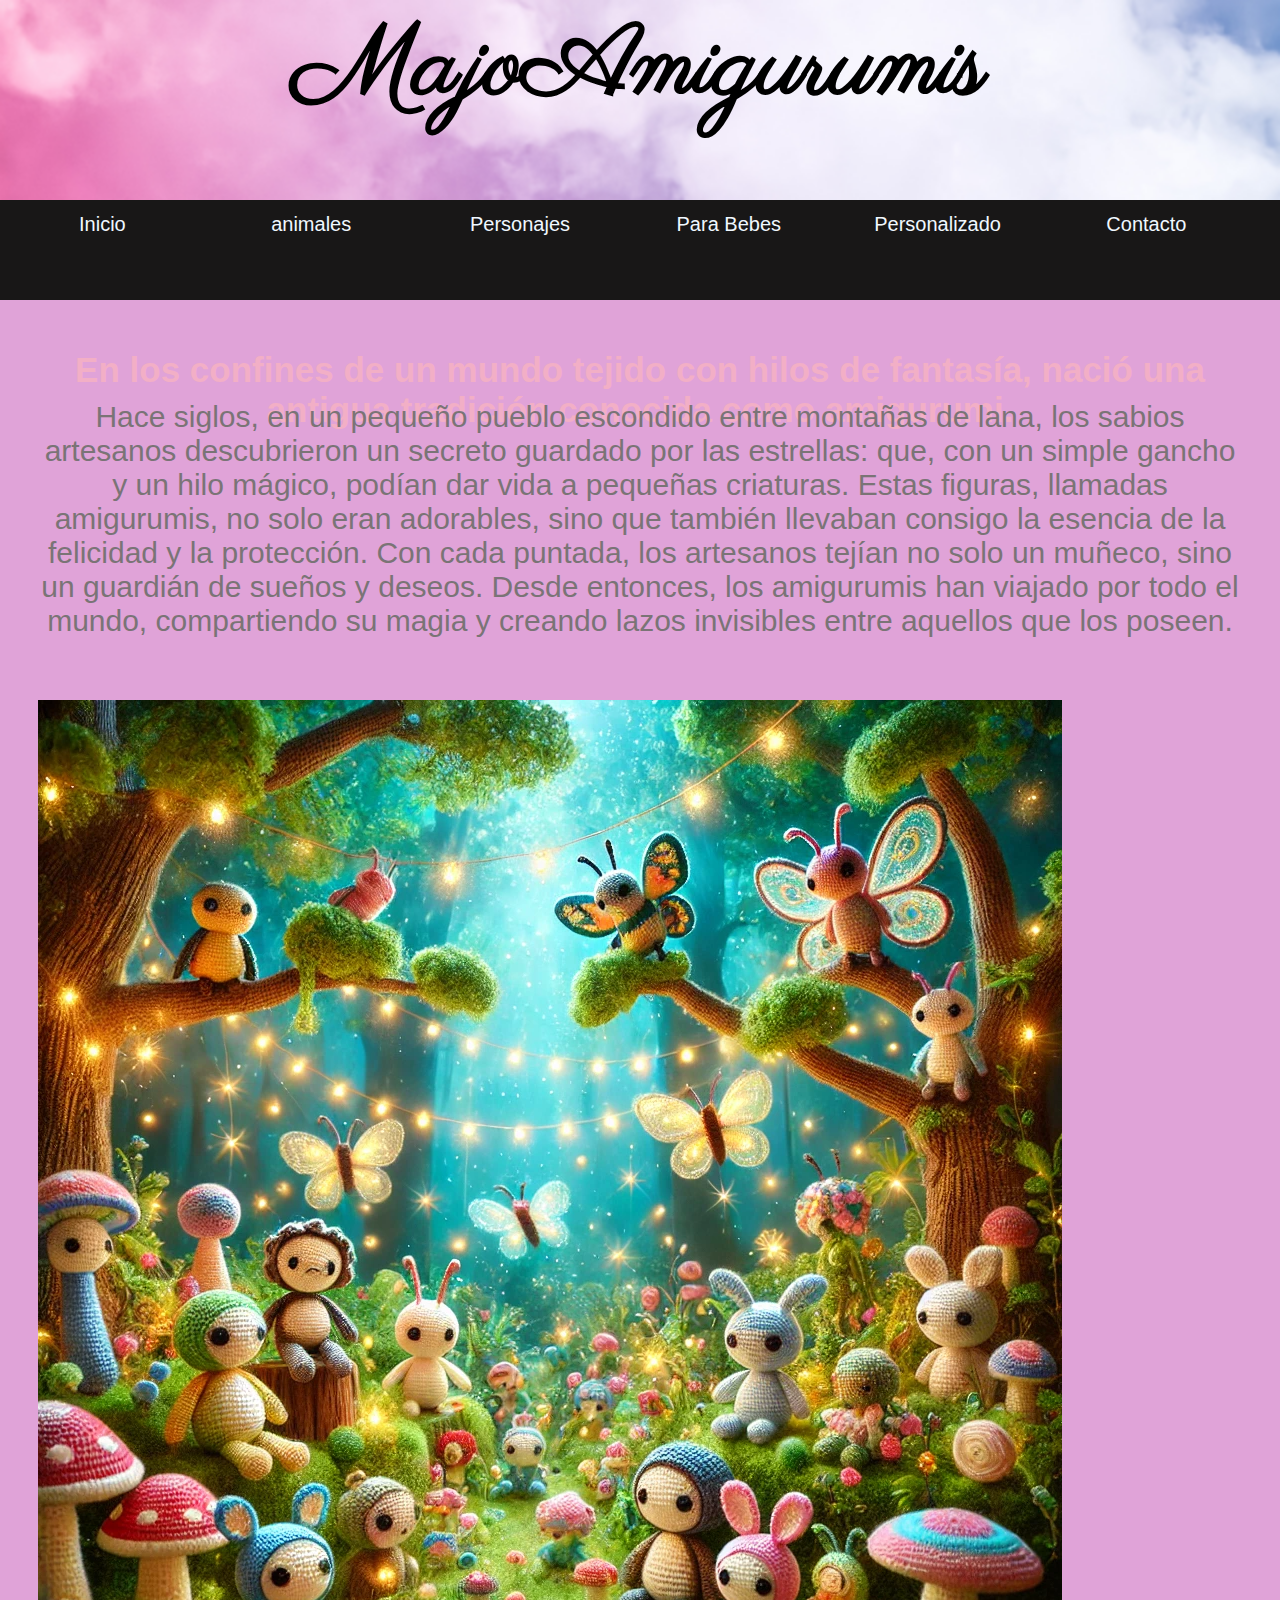
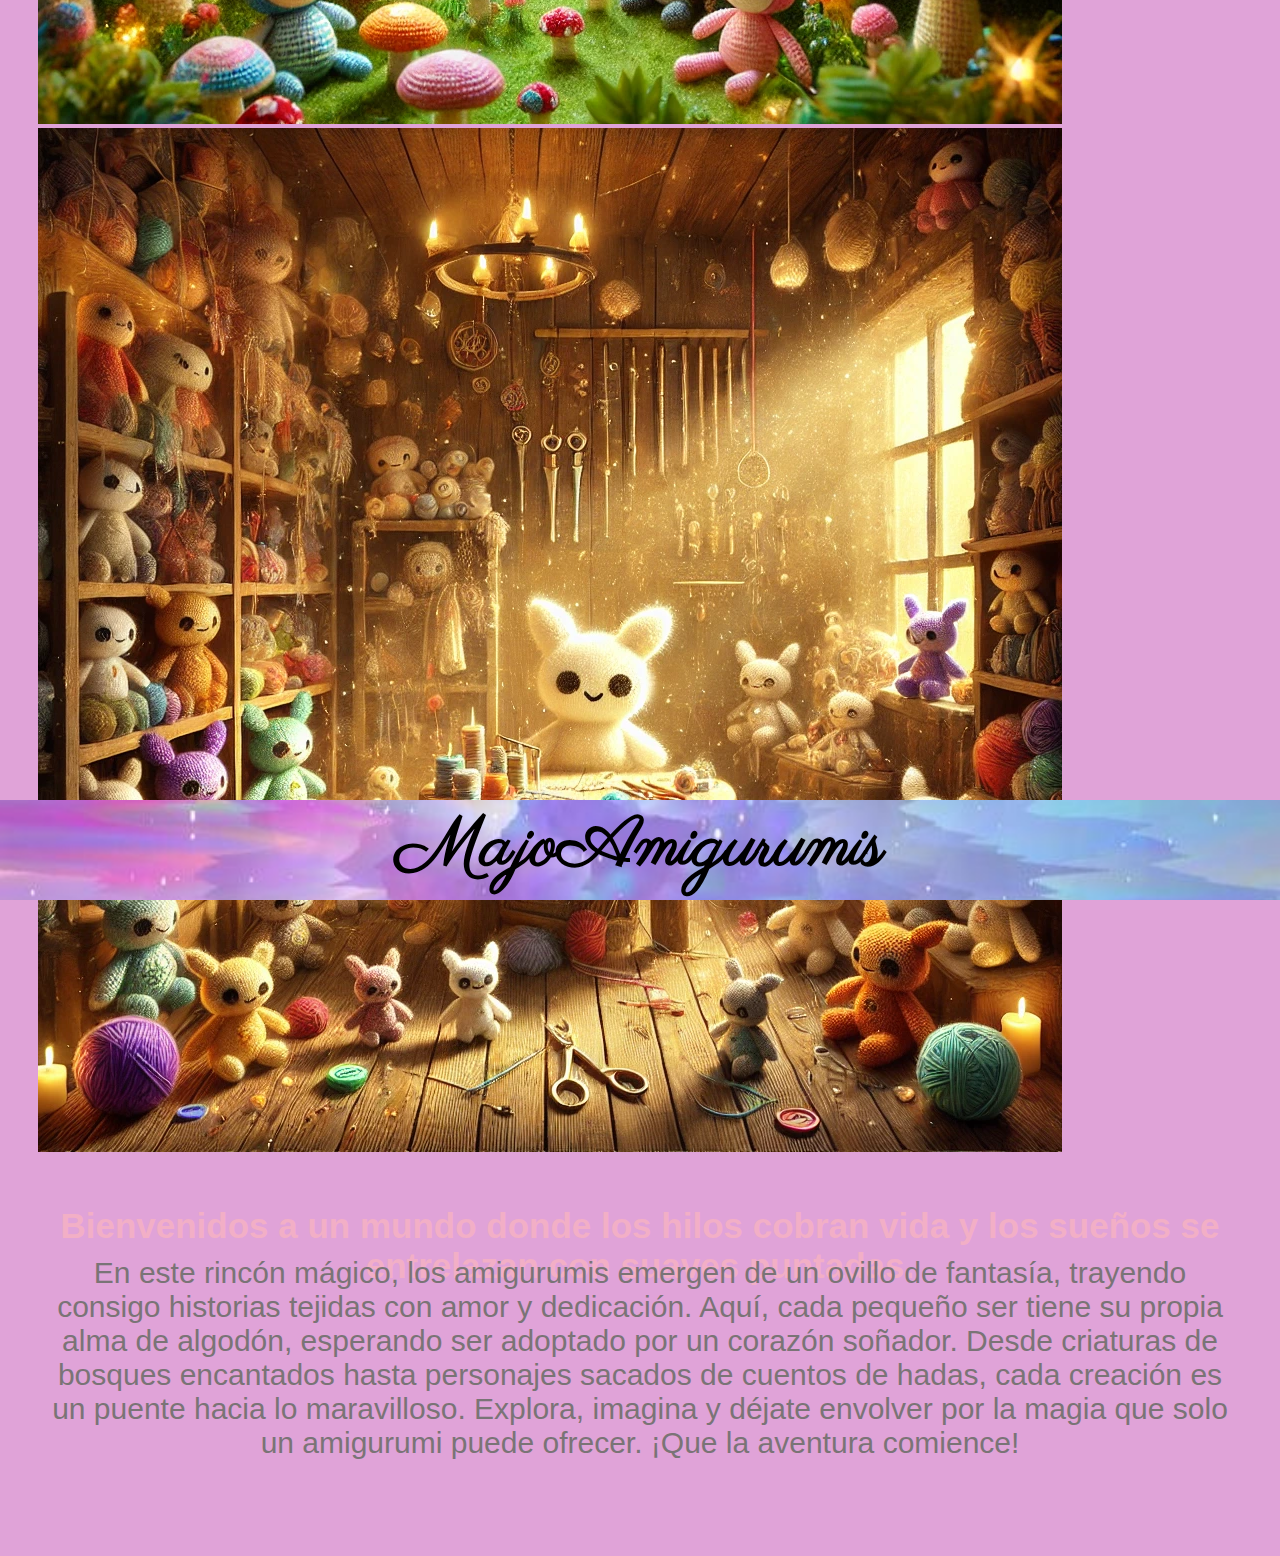
<file: index.html>
<!DOCTYPE html>
<html lang="en">
<head>
    
    <meta charset="UTF-8">
    <meta name="viewport" content="width=device-width, initial-scale=1.0">
    <title>MajoAmigurumis</title>
    <link rel="icon" href="iconoV.png">
    
    <link rel="stylesheet" href="index.css">
    
    
    
    <link rel="preconnect" href="https://fonts.googleapis.com">
    <link rel="preconnect" href="https://fonts.gstatic.com" crossorigin>
    <link href="https://fonts.googleapis.com/css2?family=Parisienne&display=swap" rel="stylesheet"

</head>
<body>
    
    <header>
       
        <h1 class="tituloPrincipal"> MajoAmigurumis</h1>
    </header>
        
        
        <nav>
           
            <ul >
                             
                <li >
                    <a  href="index.html">Inicio</a>
                </li >
             
            <li >
                    <a  href="animales/animales.html">animales</a>
                </li>
              
            <li >
                    <a  href="personajes/personajes.html">Personajes</a>
                </li>
             
            <li>
                    <a  href="paraBebes/paraBebes.html">Para Bebes</a>
                </li>
            
            <li >
                    <a  href="personalizados/personalizados.html">Personalizado</a>
                </li>
            
            <li >
                    <a  href="contacto/contacto.html">Contacto</a>
            </li>
            </ul>
       
        </nav>
       
        <main> 
           
            <h2>En los confines de un mundo tejido con hilos de fantasía, nació una antigua tradición conocida como amigurumi.</h3>
            <p>Hace siglos, en un pequeño pueblo escondido entre montañas de lana, los sabios artesanos descubrieron un secreto guardado por las estrellas: que, con un simple gancho y un hilo mágico, podían dar vida a pequeñas criaturas. Estas figuras, llamadas amigurumis, no solo eran adorables, sino que también llevaban consigo la esencia de la felicidad y la protección. Con cada puntada, los artesanos tejían no solo un muñeco, sino un guardián de sueños y deseos. Desde entonces, los amigurumis han viajado por todo el mundo, compartiendo su magia y creando lazos invisibles entre aquellos que los poseen.</p>
            <img src="imagenes/InicioAmigurumi1.png" alt="Imagen inicio amigurumi 1 ">
            <img src="imagenes/InicioAmigurumi2.png" alt="Imagen inicio amigurumi 2 ">
            <h2>Bienvenidos a un mundo donde los hilos cobran vida y los sueños se entrelazan con suaves puntadas.</h3>
            <p>En este rincón mágico, los amigurumis emergen de un ovillo de fantasía, trayendo consigo historias tejidas con amor y dedicación. Aquí, cada pequeño ser tiene su propia alma de algodón, esperando ser adoptado por un corazón soñador. Desde criaturas de bosques encantados hasta personajes sacados de cuentos de hadas, cada creación es un puente hacia lo maravilloso. Explora, imagina y déjate envolver por la magia que solo un amigurumi puede ofrecer. ¡Que la aventura comience!</p>
        </main>
        <footer>
            <h1 class="titulofooter" >MajoAmigurumis</h1>
            
        </footer>
    
</body>
</html>
</file>
<file: index.css>
*{
    margin: 0;
    padding: 0;
}
header{
    
   background-image: url(imagenes/Imagen.png);
    background-position: center;    
    background-size: cover;
    height: 200px;
    width: 100%;
}
.tituloPrincipal{
   
        font-family: "Parisienne", cursive;
        font-weight: bold;
        text-align: center;
        font-size: 100px;     
}
.titulofooter{
        font-family: "Parisienne", cursive;
        font-weight: bold;
        text-align: center;
        font-size: 70px;
}
nav{
    height: 4%;
    position: relative;
    background-color: rgb(24, 23, 23);
   
}

li{
    display: inline-block;
    width: 16%;
    text-align: center;
   
    padding-top: 1%;
    height: 100%;
   
  
}

a{
    text-decoration: none;
    font-size: 20px;
    color: aliceblue;
    font-family: Verdana, Geneva, Tahoma, sans-serif;
    
}
body{
    height: 2500px;
    position: relative;
    background-color:  rgb(224, 163, 216);
}
main{
    margin: 3%;
  
}
h2{
    font-family: Verdana, Geneva, Tahoma, sans-serif;
    font-size: 35px;
    color: rgb(242, 175, 198);
    font-weight: bold;
    text-align: center;
    height: 50px;
    width: 100%;
    margin-top: 50px;
}

p{
    font-family: Verdana, Geneva, Tahoma, sans-serif;
    font-size: 30px;
    color: rgb(122, 116, 118);
    font-weight: normal;
    text-align: center;
    height: 300px;
    width: 100%;
    
}
footer{
    height: 100px;
    width: 100%;
    position: sticky;
    bottom: 0%;
    background-image: url(imagenes/imgPiePagina.jpeg);
    background-position: center;    
    background-size: cover;
    position: absolute;
}
</file>
